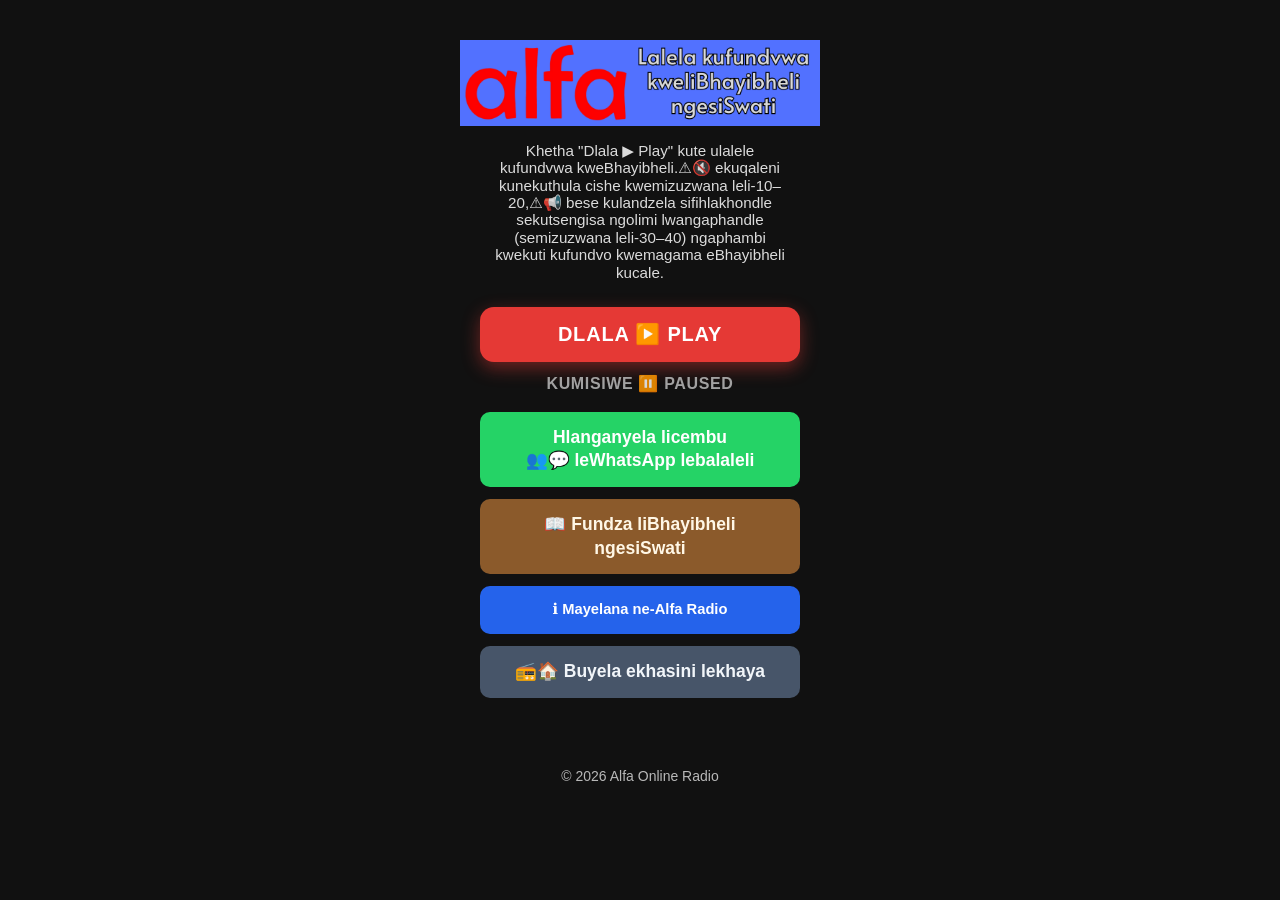
<file: index.html>
<!DOCTYPE html>
<html lang="en">
<head>
  <meta charset="UTF-8" />
  <meta name="viewport" content="width=device-width, initial-scale=1.0" />
  <title>Alfa Online Radio siSwati</title>

  <!-- Open Graph / WhatsApp Preview -->
  <meta property="og:title" content="Alfa Online Radio">
  <meta property="og:description" content="Lalela kufundvwa kweBhayibheli ngesiSwati">
  <meta property="og:image" content="https://alfaradio.pages.dev/og-image-v5.png">
  <meta property="og:image:width" content="1200">
  <meta property="og:image:height" content="630">
  <meta property="og:url" content="https://alfaradio.pages.dev/">
  <meta property="og:type" content="website">

  <!-- Favicon -->
  <link rel="icon" href="/favicon.ico">
  <link rel="icon" type="image/png" sizes="32x32" href="favicon-32.png">
  <link rel="icon" type="image/png" sizes="16x16" href="favicon-16.png">

  <link rel="manifest" href="manifest.json">
  <link rel="stylesheet" href="style.css">

  <!-- LIVE status styles -->
  <style>
    .audio-status {
      margin-top: 0.7rem;
      font-weight: 700;
      letter-spacing: 0.04em;
    }

    .live {
      color: #ff3b3b;
      animation: blink 1.2s infinite;
    }

    .paused {
      color: #cbd5e1;
    }

    .connecting {
      color: #facc15;
    }

    @keyframes blink {
      0%, 50%, 100% { opacity: 1; }
      25%, 75% { opacity: 0.35; }
    }

    button:disabled {
      opacity: 0.6;
      cursor: not-allowed;
    }
  </style>
</head>

<body>
  <div class="app">
    <img src="logo.png" alt="Station Logo" class="logo">

    <p class="tagline">
      <span>Khetha "Dlala ▶️ Play" kute ulalele kufundvwa kweBhayibheli.⚠️🔇 ekuqaleni kunekuthula cishe kwemizuzwana leli-10–20,⚠️📢 bese kulandzela sifihlakhondle sekutsengisa ngolimi lwangaphandle
      (semizuzwana leli-30–40) ngaphambi kwekuti kufundvo kwemagama
      eBhayibheli kucale.</span>
    </p>

    <button id="playBtn" data-cf-analytics="Play Button Click">
      Dlala ▶️ Play
    </button>

    <div id="audioStatus" class="audio-status paused">
      KUMISIWE ⏸️ PAUSED
    </div>

    <!-- 🔗 Action buttons -->
    <div class="links">
      <a
        href="https://chat.whatsapp.com/LFdZxr0VG6S6omDG2KlukL"
        class="btn whatsapp"
        target="_blank"
        rel="noopener"
      >
        <span>Hlanganyela licembu</span><br>
        <span>👥💬 leWhatsApp lebalaleli</span>
      </a>

      <!-- 📖 SiSwati Bible -->
<a
  href="https://www.bible.com/af/bible/604/HEB.1.SWT"
  class="btn read-bible"
  target="_blank"
  rel="noopener"
>
  📖 Fundza liBhayibheli ngesiSwati
</a>

      
<a
  href="https://siswati.alfaradio.co.za/info"
  class="btn info"
  onclick="if (window.cfBeacon) cfBeacon.trackEvent('siswati_info');"
>
  ℹ️ Mayelana ne-Alfa Radio
</a>

      <!-- 🏠 Home -->
      <a
        href="https://alfaradio.co.za/"
        class="btn home"
      >
        📻🏠 Buyela ekhasini lekhaya
      </a>
    </div>

    <audio id="radio" preload="none" crossorigin="anonymous">
      <source src="https://stream.zeno.fm/hx9w4enqbkmtv" type="audio/mpeg">
    </audio>
  </div>

  <footer>
    © 2026 Alfa Online Radio
  </footer>

  <!-- ✅ SINGLE, SAFE SCRIPT -->
  <script>
    const audio = document.getElementById("radio");
    const playBtn = document.getElementById("playBtn");
    const statusEl = document.getElementById("audioStatus");

    let retryTimer = null;

    function setStatus(type, text) {
      statusEl.className = "audio-status " + type;
      statusEl.textContent = text;
    }

    async function playStream() {
      playBtn.disabled = true;
      setStatus("connecting", "KUYACHUMANEKA… ⏳ CONNECTING…");

      try {
        await audio.play();
      } catch {
        scheduleRetry();
      }
    }

    function pauseStream() {
      audio.pause();
      playBtn.textContent = "Dlala ▶️ Play";
      playBtn.disabled = false;
      setStatus("paused", "KUMISIWE ⏸️ PAUSED");
    }

    function scheduleRetry() {
      setStatus("connecting", "🔁 RETRYING…");
      retryTimer = setTimeout(playStream, 3000);
    }

    playBtn.addEventListener("click", () => {
      if (audio.paused) {
        playStream();
      } else {
        pauseStream();
      }
    });

    audio.addEventListener("playing", () => {
      clearTimeout(retryTimer);
      playBtn.disabled = false;
      playBtn.textContent = "Yima kancane ⏸️ Pause";
      setStatus("live", "KUYADLALA / BUKHOMA 🔴 LIVE");

      if ("mediaSession" in navigator) {
        navigator.mediaSession.metadata = new MediaMetadata({
          title: "Alfa Online Radio",
          artist: "Live Broadcast",
          artwork: [
            { src: "icon-192.png", sizes: "192x192", type: "image/png" },
            { src: "icon-512.png", sizes: "512x512", type: "image/png" }
          ]
        });
      }
    });

    audio.addEventListener("pause", () => {
      if (!audio.ended) {
        setStatus("paused", "KUMISIWE ⏸️ PAUSED");
      }
    });

    audio.addEventListener("error", () => {
      scheduleRetry();
    });
  </script>
</body>
</html>
</file>
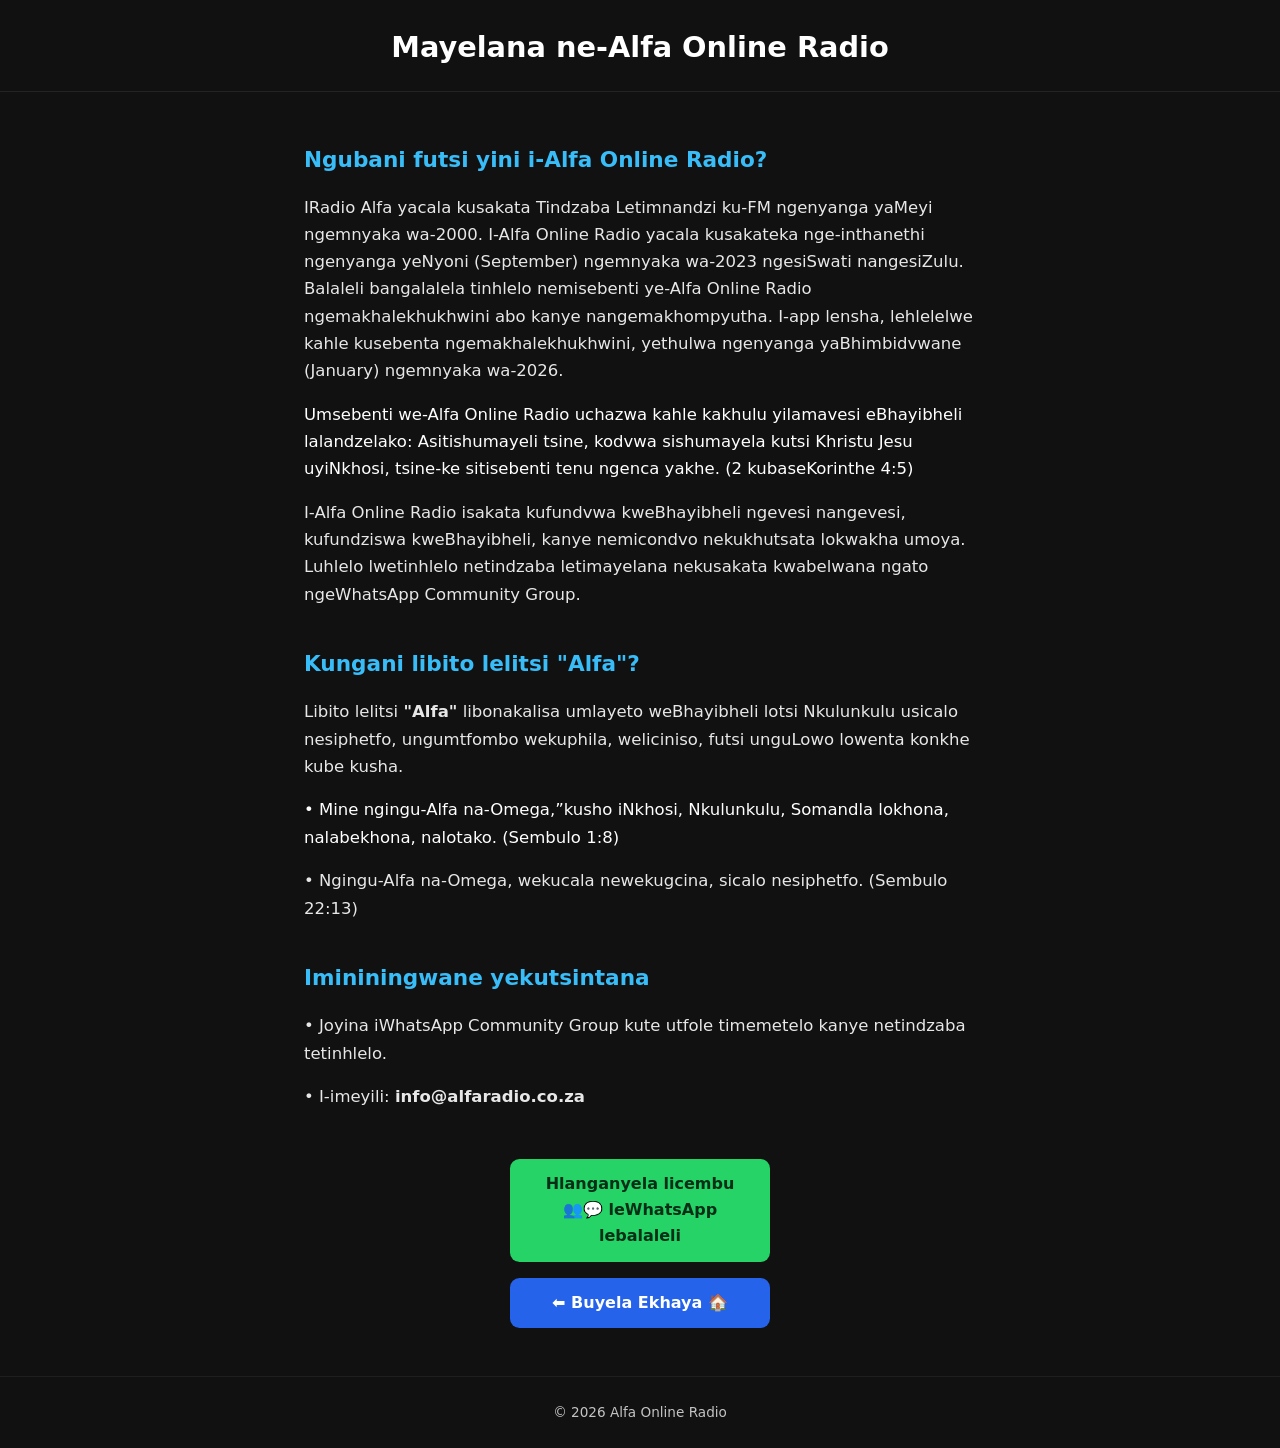
<file: info.html>
<!DOCTYPE html>
<html lang="ss">
<head>
  <meta charset="utf-8">
  <title>Mayelana | Alfa Online Radio</title>
  <meta name="viewport" content="width=device-width, initial-scale=1">
  <meta name="description" content="Lwati lwesiSwati ku-Alfa Online Radio – imininingwane, injongo, nekuchumana.">
  <meta name="robots" content="index, follow">
  <meta name="theme-color" content="#111111">

  <!-- Open Graph -->
  <meta property="og:type" content="website">
  <meta property="og:title" content="Mayelana | Alfa Online Radio">
  <meta property="og:description" content="Lwati lwesiSwati nge-Alfa Online Radio.">
  <meta property="og:url" content="https://siswati.alfaradio.co.za/info.html">
  <meta property="og:image" content="/og-image.png">

  <!-- Favicon -->
  <link rel="icon" href="/favicon.ico">
  <link rel="icon" type="image/png" sizes="32x32" href="/favicon-32.png">
  <link rel="icon" type="image/png" sizes="16x16" href="/favicon-16.png">

  <style>
    /* =========================
       Shared design system
    ========================= */

    :root {
      /* Colors */
      --bg-dark: #111111;
      --text-main: #ffffff;
      --text-soft: #f1f5f9;

      --blue-home: #2563eb;
      --blue-home-hover: #1d4ed8;

      --green-whatsapp: #25d366;
      --green-whatsapp-hover: #1ebe5b;

      --blue-heading: #38bdf8;

      /* Typography */
      --font-body: 16.5px;
      --font-h1: 1.8rem;
      --font-h2: 1.35rem;
      --font-button: 1rem;
      --font-footer: 0.85rem;

      --line-body: 1.65;
    }

    * {
      box-sizing: border-box;
    }

    body {
      margin: 0;
      font-family: system-ui, -apple-system, BlinkMacSystemFont, sans-serif;
      font-size: var(--font-body);
      line-height: var(--line-body);
      background: var(--bg-dark);
      color: var(--text-main);
    }

    /* =========================
       Header
    ========================= */

    header {
      padding: 1.5rem 1.5rem 1.2rem;
      text-align: center;
      border-bottom: 1px solid rgba(255,255,255,0.08);
    }

    header h1 {
      margin: 0;
      font-size: var(--font-h1);
      font-weight: 700;
    }

    /* =========================
       Main content
    ========================= */

    main {
      max-width: 720px;
      margin: 0 auto;
      padding: 2rem 1.5rem 3rem;
    }

    section {
      margin-bottom: 2.4rem;
    }

    section h2 {
      font-size: var(--font-h2);
      margin-bottom: 0.4rem;
      color: var(--blue-heading);
    }

    section p {
      opacity: 0.9;
    }

    /* =========================
       Action buttons
    ========================= */

    .actions {
      margin-top: 3rem;
      display: flex;
      flex-direction: column;
      gap: 1rem;
      align-items: center;
    }

    .btn {
      display: inline-block;
      padding: 0.75rem 1.4rem;
      border-radius: 0.6rem;
      font-weight: 600;
      font-size: var(--font-button);
      text-decoration: none;
      text-align: center;
      width: 260px;
    }

    .btn-home {
      background: var(--blue-home);
      color: #ffffff;
    }

    .btn-home:hover {
      background: var(--blue-home-hover);
    }

    .btn-whatsapp {
      background: var(--green-whatsapp);
      color: #052e16;
    }

    .btn-whatsapp:hover {
      background: var(--green-whatsapp-hover);
    }

    /* =========================
       Footer
    ========================= */

    footer {
      text-align: center;
      padding: 1.5rem;
      font-size: var(--font-footer);
      opacity: 0.75;
      border-top: 1px solid rgba(255,255,255,0.08);
    }

    /* =========================
       Small phones
    ========================= */

    @media (max-width: 360px) {
      :root {
        --font-body: 16px;
        --font-h1: 1.65rem;
        --font-h2: 1.25rem;
      }

      main {
        padding: 1.8rem 1.2rem 2.6rem;
      }
    }
  </style>

  <!-- Cloudflare Web Analytics -->
  <script defer src="https://static.cloudflareinsights.com/beacon.min.js"
          data-cf-beacon='{"token": "0505b11108564b33b0d5d66509727745"}'>
  </script>
</head>

<body>
  <header>
    <h1>Mayelana ne-Alfa Online Radio</h1>
  </header>

  <main>
    <section id="identity">
      <h2>Ngubani futsi yini i-Alfa Online Radio?</h2>
      <p>
        IRadio Alfa yacala kusakata Tindzaba Letimnandzi ku-FM ngenyanga yaMeyi ngemnyaka wa-2000.
        I-Alfa Online Radio yacala kusakateka nge-inthanethi ngenyanga yeNyoni (September) ngemnyaka wa-2023
        ngesiSwati nangesiZulu. Balaleli bangalalela tinhlelo nemisebenti ye-Alfa Online Radio
        ngemakhalekhukhwini abo kanye nangemakhompyutha. I-app lensha, lehlelelwe kahle kusebenta
        ngemakhalekhukhwini, yethulwa ngenyanga yaBhimbidvwane (January) ngemnyaka wa-2026.
      </p>
      Umsebenti we-Alfa Online Radio uchazwa kahle kakhulu yilamavesi eBhayibheli lalandzelako: Asitishumayeli tsine, kodvwa sishumayela kutsi Khristu Jesu uyiNkhosi, tsine-ke sitisebenti tenu ngenca yakhe. (2 kubaseKorinthe 4:5)
      <p>
        I-Alfa Online Radio isakata kufundvwa kweBhayibheli ngevesi nangevesi, kufundziswa
        kweBhayibheli, kanye nemicondvo nekukhutsata lokwakha umoya. Luhlelo lwetinhlelo
        netindzaba letimayelana nekusakata kwabelwana ngato ngeWhatsApp Community Group.
      </p>
    </section>

    <section id="general-info">
      <h2>Kungani libito lelitsi "Alfa"?</h2>
      <p>
        Libito lelitsi <strong>"Alfa"</strong> libonakalisa umlayeto weBhayibheli lotsi Nkulunkulu
        usicalo nesiphetfo, ungumtfombo wekuphila, weliciniso, futsi unguLowo lowenta konkhe kube
        kusha.
      </p>
      • Mine ngingu-Alfa na-Omega,”kusho iNkhosi, Nkulunkulu, Somandla lokhona, nalabekhona, nalotako. (Sembulo 1:8)
      <p/p>
• Ngingu-Alfa na-Omega, wekucala newekugcina, sicalo nesiphetfo. (Sembulo 22:13)
      </p>
    </section>

    <section id="contact">
      <h2>Imininingwane yekutsintana</h2>
      <p>• Joyina iWhatsApp Community Group kute utfole timemetelo kanye netindzaba tetinhlelo.</p>
      <p>• I-imeyili: <strong>info@alfaradio.co.za</strong></p>
    </section>

    <div class="actions">
      <a
        href="https://chat.whatsapp.com/LFdZxr0VG6S6omDG2KlukL"
        class="btn btn-whatsapp"
        target="_blank"
        rel="noopener"
      >
        <span>Hlanganyela licembu</span><br>
        <span>👥💬 leWhatsApp lebalaleli</span>
      </a>

      <a href="https://siswati.alfaradio.co.za" class="btn btn-home">
        ⬅️ Buyela Ekhaya 🏠
      </a>
    </div>
  </main>

  <footer>
    © <span id="year"></span> Alfa Online Radio
  </footer>

  <script>
    document.getElementById("year").textContent = new Date().getFullYear();
  </script>
</body>
</html>
</file>
<file: style.css>
/* =========================
   Typography & layout variables
========================= */

:root {
  /* Widths */
  --button-width: 320px;

  /* =====================
     FONT SIZE RAMPS
     (safe for older Android)
  ===================== */

  /* Base app text */
  --font-base: clamp(16px, 2.1vh, 18px);

  /* Buttons */
  --font-button: clamp(15.5px, 2.0vh, 17.5px);

  /* Primary (Play) button */
  --font-button-strong: clamp(17px, 2.4vh, 20px);

  /* Audio status */
  --font-status: clamp(14.5px, 1.9vh, 16px);

  /* Footer */
  --font-footer: clamp(12.5px, 1.6vh, 14px);

  /* =====================
     TAGLINE
  ===================== */

  --font-tagline: 0.95rem;
  --line-tagline: 1.15;

  /* =====================
     Font weights
  ===================== */

  --weight-normal: 400;
  --weight-semibold: 600;
  --weight-bold: 700;

  /* Line heights */
  --line-normal: 1.35;
}

/* =========================
   Colors
========================= */

:root {
  --red-play: #e53935;
  --green-whatsapp: #25d366;

  /* SWAPPED ROLE COLORS */
  --blue-home: #475569;        /* was Info */
  --blue-home-hover: #334155;

  --blue-info: #2563eb;        /* was Home */
  --blue-info-hover: #1e4ed8;

  --text-soft: #f1f5f9;
  --bg-dark: #111111;
}

:root {
  /* Bible button */
  --brown-bible: #8b5a2b;
  --brown-bible-hover: #744821;
  --text-bible: #fff7e6;
}

/* =========================
   Global base
========================= */

* {
  box-sizing: border-box;
}

body {
  margin: 0;
  font-family: Arial, system-ui, -apple-system, BlinkMacSystemFont, sans-serif;
  font-size: var(--font-base);
  font-weight: var(--weight-normal);
  background: var(--bg-dark);
  color: #ffffff;
  text-align: center;
}

/* =========================
   Header / logo
========================= */

.logo {
  width: 100%;
  max-width: 720px;
  max-height: 120px;
  height: auto;
  object-fit: contain;
  display: block;
  margin: 0 auto 0.8rem;
}

/* =========================
   TAGLINE
========================= */

.tagline {
  font-size: var(--font-tagline);
  line-height: var(--line-tagline);
  opacity: 0.85;
  margin-bottom: 26px;
  max-width: 36ch;
  margin-left: auto;
  margin-right: auto;
}

/* =========================
   Layout
========================= */

.app {
  max-width: 400px;
  margin: auto;
  padding: 40px 20px;
}

/* =========================
   Unified buttons
========================= */

.btn {
  text-decoration: none;
}

button,
.btn {
  display: block;
  width: 100%;
  max-width: var(--button-width);
  margin: 0 auto;
  padding: 14px 22px;
  text-align: center;
  border-radius: 10px;
  font-size: var(--font-button);
  font-weight: var(--weight-semibold);
  line-height: var(--line-normal);
  cursor: pointer;
  border: none;
  appearance: none;
  -webkit-appearance: none;
}

/* =========================
   Button groups
========================= */

.links {
  display: flex;
  flex-direction: column;
  gap: 0.75rem;
  margin-top: 1.2rem;
}

/* =========================
   PLAY BUTTON (PRIMARY)
========================= */

button#playBtn {
  background: var(--red-play);
  color: #ffffff;

  font-size: var(--font-button-strong);
  font-weight: var(--weight-bold);
  letter-spacing: 0.04em;
  text-transform: uppercase;

  border-radius: 14px;

  box-shadow: 0 6px 18px rgba(229, 57, 53, 0.45);
  transition: transform 0.15s ease, box-shadow 0.15s ease;
}

button#playBtn:active {
  transform: scale(0.97);
  box-shadow: 0 3px 10px rgba(229, 57, 53, 0.35);
}

button#playBtn:disabled {
  opacity: 0.65;
  cursor: not-allowed;
}

/* =========================
   WhatsApp
========================= */

.btn.whatsapp {
  background-color: var(--green-whatsapp);
  color: #ffffff;
  font-weight: var(--weight-bold);
}

/* =========================
   Home (NOW GREY/INFO COLOR)
========================= */

.btn.home {
  background: var(--blue-home);
  color: var(--text-soft);
}

.btn.home:hover {
  background: var(--blue-home-hover);
}

/* =========================
   Info (NOW BLUE/HOME COLOR)
========================= */

.btn.info {
  background-color: var(--blue-info);
  color: #ffffff;
  display: flex;
  align-items: center;
  justify-content: center;
  gap: 0.6rem;
  font-size: 0.92rem;
}

.btn.info:hover {
  background-color: var(--blue-info-hover);
}

/* =========================
   Read Bible
========================= */

.btn.read-bible {
  background-color: var(--brown-bible);
  color: var(--text-bible);
  font-weight: var(--weight-semibold);
}

.btn.read-bible:hover {
  background-color: var(--brown-bible-hover);
}

/* =========================
   Hover (general)
========================= */

button:hover,
.btn:hover {
  filter: brightness(1.05);
}

/* =========================
   Audio status
========================= */

.audio-status {
  margin-top: 10px;
  font-size: var(--font-status);
  font-weight: var(--weight-semibold);
  letter-spacing: 0.04em;
  opacity: 0.85;
}

.audio-status.live { color: #ff4d4d; }
.audio-status.paused { color: #bbbbbb; }
.audio-status.error { color: #ffb020; }

/* =========================
   Footer
========================= */

footer {
  margin-top: 30px;
  font-size: var(--font-footer);
  opacity: 0.7;
}

/* =========================
   Very small / older phones
========================= */

@media (max-width: 360px) {
  :root {
    --button-width: 100%;
    --font-base: clamp(15.5px, 2.0vh, 17px);
    --font-button: clamp(15px, 1.9vh, 16.5px);
    --font-button-strong: clamp(16.5px, 2.2vh, 18.5px);
  }

  .app {
    padding: 32px 16px;
  }
}
</file>
